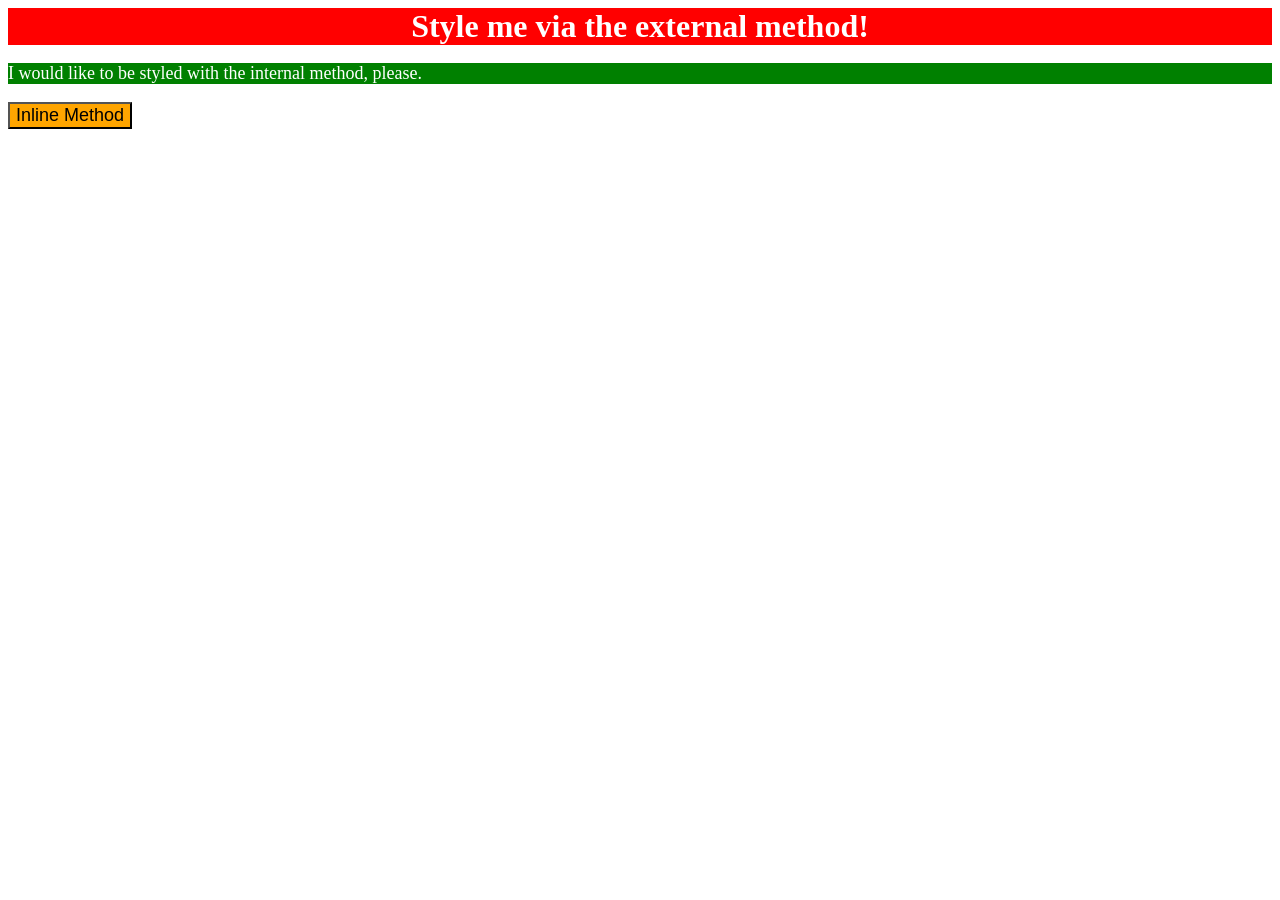
<file: foundations/intro-to-css/01-css-methods/index.html>
<!DOCTYPE html>
<html lang="en">
  <head>
    <meta charset="UTF-8">
    <meta http-equiv="X-UA-Compatible" content="IE=edge">
    <meta name="viewport" content="width=device-width, initial-scale=1.0">
    <link rel="stylesheet" href="style.css">
    <title>Methods for Adding CSS</title>
    <style>
      p {
        background-color: green;
        color: white;
        font-size: 18px;
      }
    </style>
  </head>
  <body>
    <div>Style me via the external method!</div>
    <p>I would like to be styled with the internal method, please.</p>
    <button style="background-color: orange; font-size: 18px;">Inline Method</button>
  </body>
</html>

<!--
  `div`: a red background, white text, a font size of 32px, center aligned, and bold
  `p`: a green background, white text, and a font size of 18px
  `button`: an orange background and a font size of 18px  -->
</file>
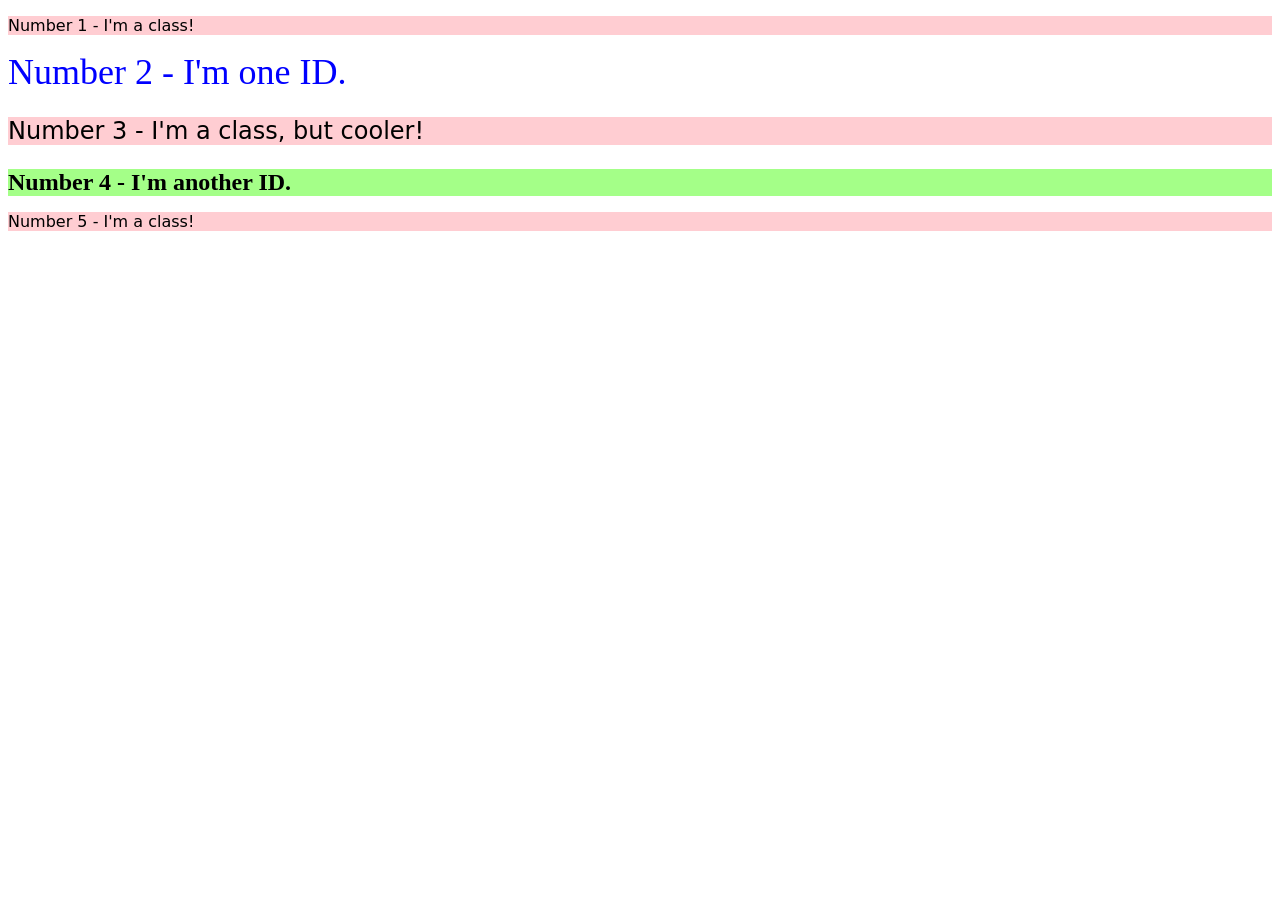
<file: foundations/intro-to-css/02-class-id-selectors/index.html>
<!DOCTYPE html>
<html lang="en">
  <head>
    <meta charset="UTF-8">
    <meta http-equiv="X-UA-Compatible" content="IE=edge">
    <meta name="viewport" content="width=device-width, initial-scale=1.0">
    <title>Class and ID Selectors</title>
    <link rel="stylesheet" href="style.css">
  </head>
  <body>
    <p class="odd">Number 1 - I'm a class!</p>
    <div id="second-element">Number 2 - I'm one ID.</div>
    <p class="odd font-size_update" id="third-element">Number 3 - I'm a class, but cooler!</p>
    <div id="fourth-element">Number 4 - I'm another ID.</div>
    <p class="odd">Number 5 - I'm a class!</p>
  </body>
</html>

<!-- 
  * **All odd numbered elements**: a light red/pink background, and a list of fonts containing `Verdana` and `DejaVu Sans` with `sans-serif` as a fallback
  * **The second element**: blue text and a font size of 36px
  * **The third element**: in addition to the styles for all odd numbered elements, add a font size of 24px
  * **The fourth element**: a light green background, a font size of 24px, and bold -->
</file>
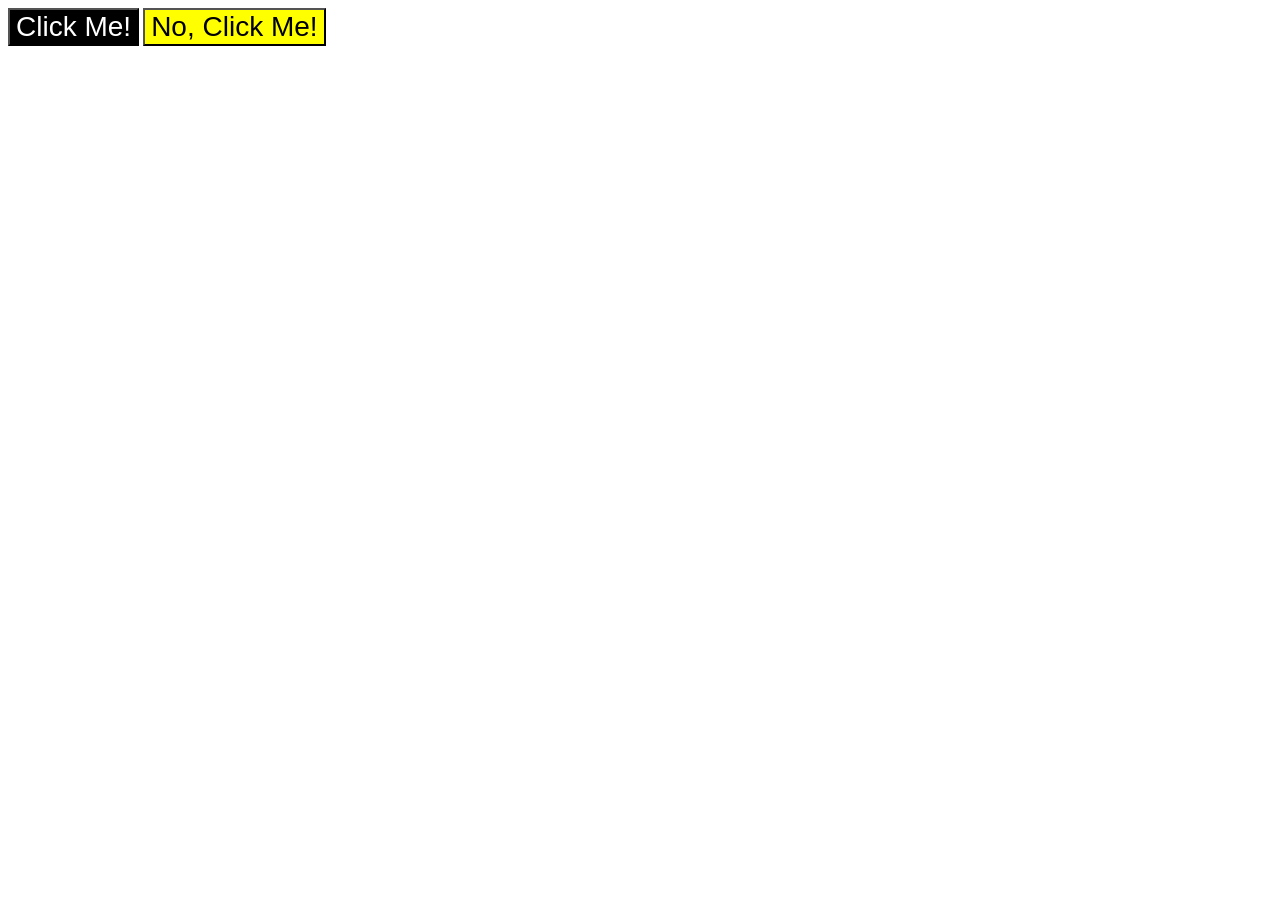
<file: foundations/intro-to-css/03-grouping-selectors/index.html>
<!DOCTYPE html>
<html lang="en">
  <head>
    <meta charset="UTF-8">
    <meta http-equiv="X-UA-Compatible" content="IE=edge">
    <meta name="viewport" content="width=device-width, initial-scale=1.0">
    <title>Grouping Selectors</title>
    <link rel="stylesheet" href="style.css">
  </head>
  <body>
    <button class="first">Click Me!</button>
    <button class="second">No, Click Me!</button>
  </body>
</html>
</file>
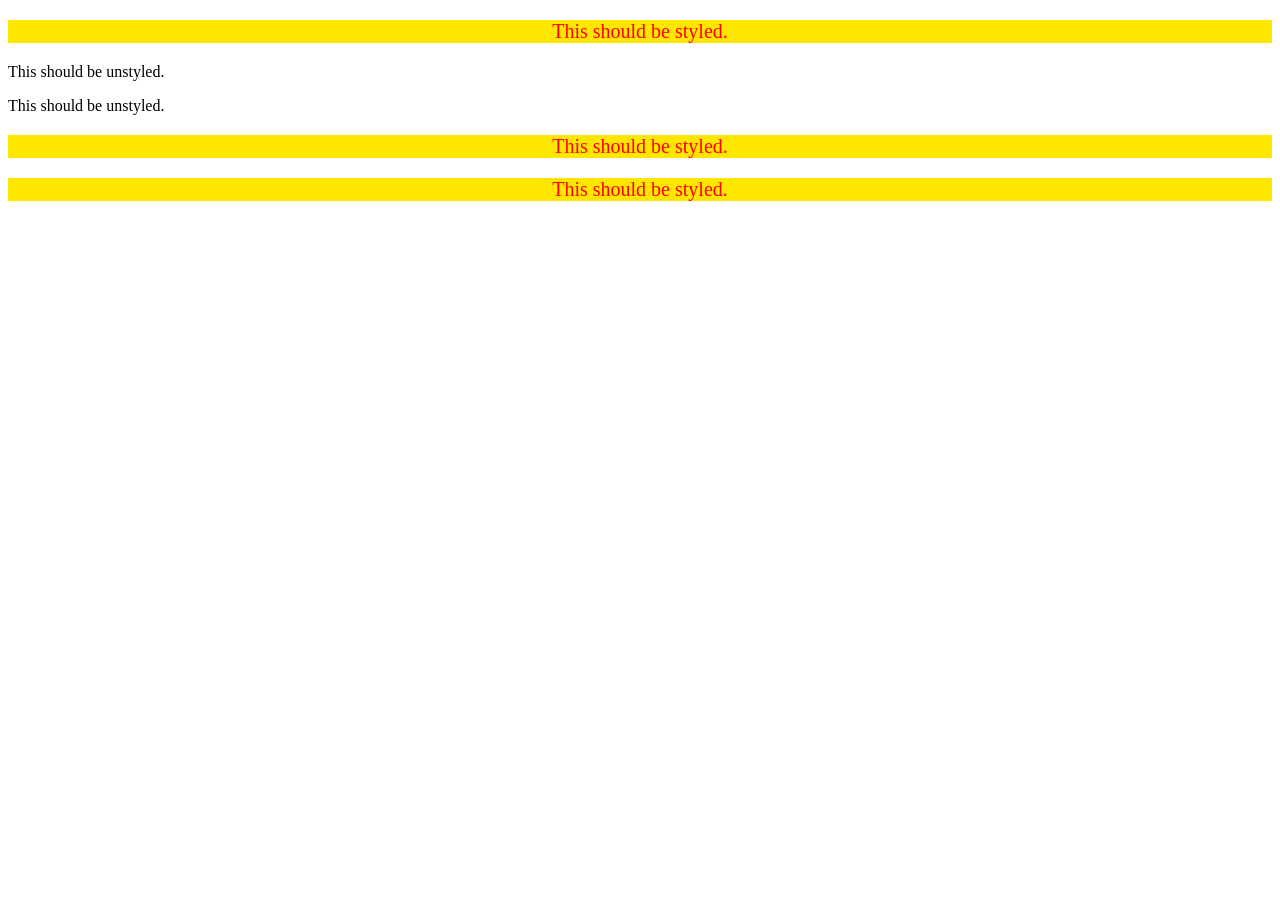
<file: foundations/intro-to-css/05-descendant-combinator/index.html>
<!DOCTYPE html>
<html lang="en">
  <head>
    <meta charset="UTF-8">
    <meta http-equiv="X-UA-Compatible" content="IE=edge">
    <meta name="viewport" content="width=device-width, initial-scale=1.0">
    <title>Descendant Combinator</title>
    <link rel="stylesheet" href="style.css">
  </head>
  <body>
    <div class="container">
      <p class="text">This should be styled.</p>
    </div>
    <p class="text">This should be unstyled.</p>
    <p class="text">This should be unstyled.</p>
    <div class="container">
      <p class="text">This should be styled.</p>
      <p class="text">This should be styled.</p>
    </div>
  </body>
</html>

<!-- 
 Only the `p` elements that are descendants of the `div` element should have a yellow background, red text, a font size of 20px, and center aligned. -->
</file>
<file: foundations/intro-to-css/01-css-methods/style.css>
*{}

div {
    background-color: red;
    color: white;
    font-size: 32px;
    font-weight: bold;
    text-align: center;
}
</file>
<file: foundations/intro-to-css/02-class-id-selectors/style.css>
.odd {
    font-family: Verdana, "DejaVu Sans", sans-serif;
    background-color: #FFCDD2;
}

#second-element {
    color: rgb(0, 0, 255);
    font-size: 36px;
}

#third-element {
    font-size: 24px;
}

.font-size_update {
    font-size: 24px;
}

#fourth-element {
    background-color: #a4ff88;
    font-size: 24px;
    font-weight: bold;
}


/* 
  * **All odd numbered elements**: a light red/pink background, and a list of fonts containing `Verdana` and `DejaVu Sans` with `sans-serif` as a fallback
  * **The second element**: blue text and a font size of 36px
  * **The third element**: in addition to the styles for all odd numbered elements, add a font size of 24px
  * **The fourth element**: a light green background, a font size of 24px, and bold */
</file>
<file: foundations/intro-to-css/03-grouping-selectors/style.css>
/* Add CSS Styling */
button {
    font-family: Helvetica, "Times New Roman", sans-serif;
    font-size: 28px;   
}

.first {
    background-color: black;
    color: white;
}

.second {
    background-color: yellow;
}





/*
- **The first element**: a black background and white text
- **The second element**: a yellow background
- **Both elements**: a font size of 28px and a list of fonts containing `Helvetica` and `Times New Roman`, with `sans-serif` as a fallback

### Self Check

- Does each element have a unique class name?
- Did you use the grouping selector for styles that both elements share?
- Did you make separate rules for the styles unique to each element? */
</file>
<file: foundations/intro-to-css/05-descendant-combinator/style.css>
/* Add CSS Styling */

div p {
    background-color: #ffe600;
    color: #ff0000;
    font-size: 20px;
    text-align: center;
}


/* Only the `p` elements that are descendants of the `div` element should have a yellow background, red text, a font size of 20px, and center aligned. */
</file>
